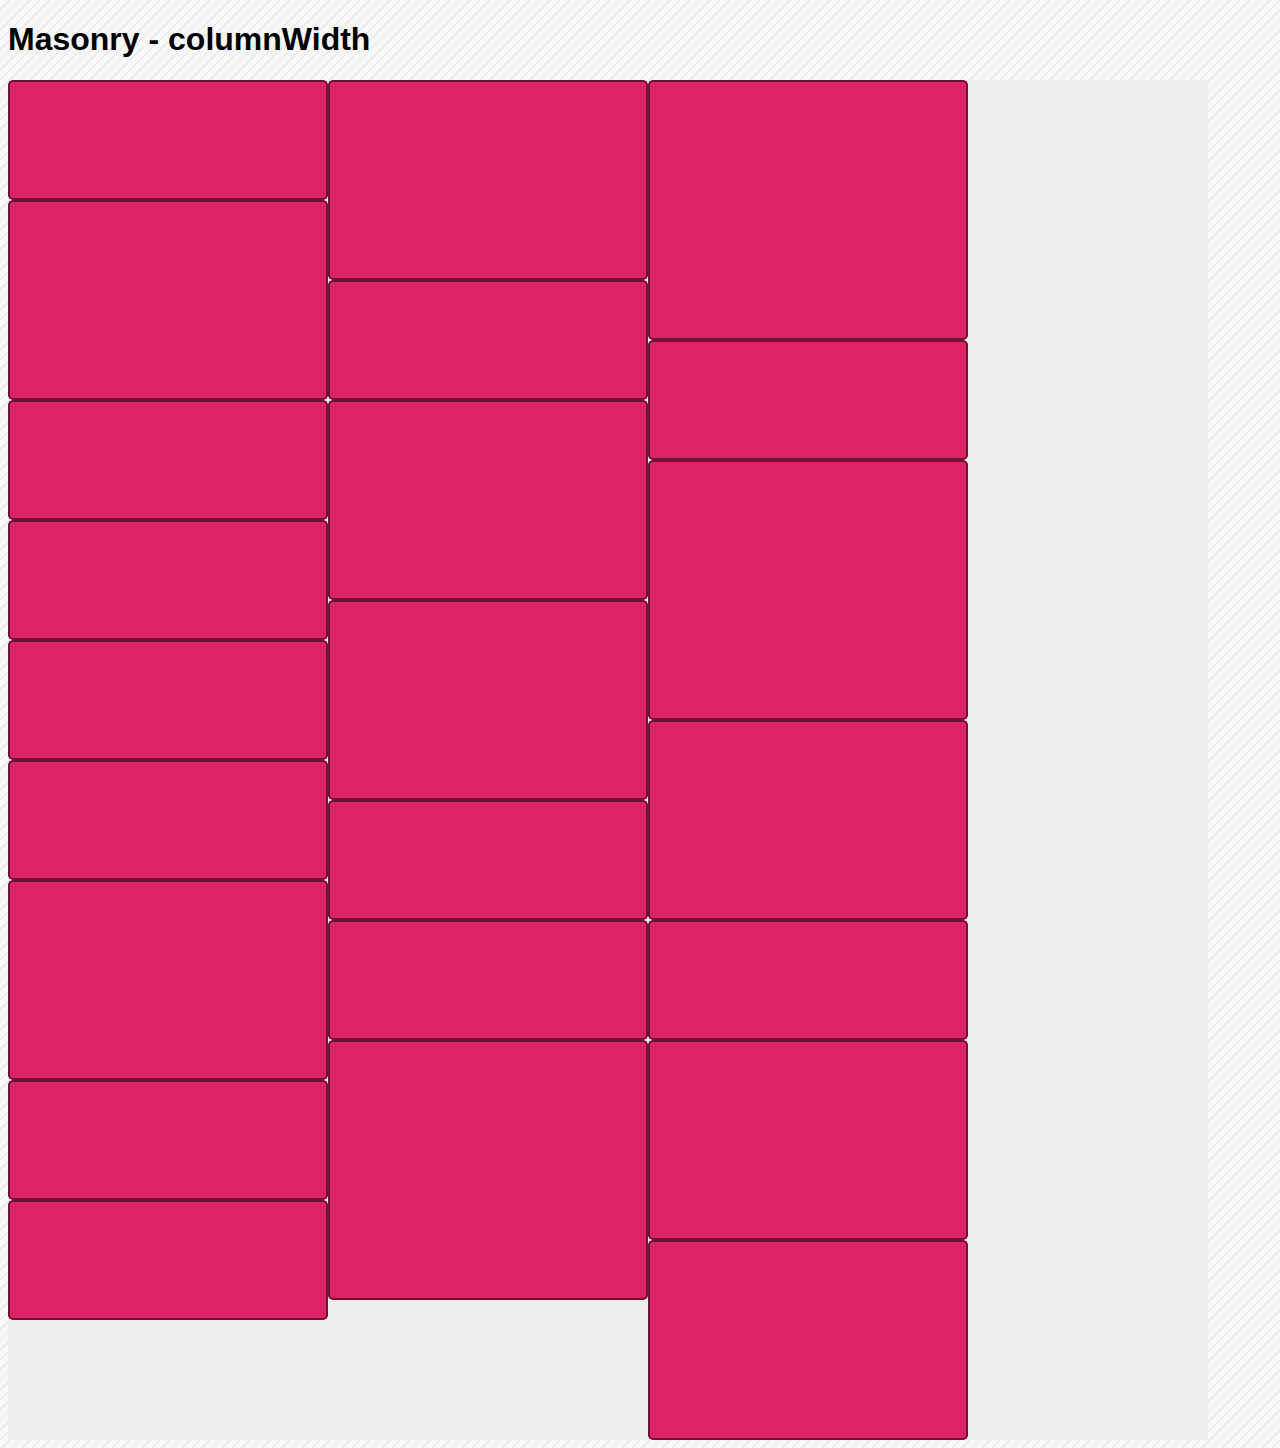
<file: index.html>
<!DOCTYPE html>
<html>

	<head>
		<meta charset="utf-8" />
		<title></title>
		<link rel="stylesheet" href="css/style.css" />
		<script src="js/jquery-1.7.2.min.js"></script>
		<script src="js/masonry.pkgd.js"></script>
		

		<style>
			* {
				box-sizing: border-box;
			}
			
			body {
				font-family: sans-serif;
			}
			/* ---- grid ---- */
			
			.grid {
				background: #EEE;
				max-width: 1200px;
			}
			/* clearfix */
			
			.grid:after {
				content: '';
				display: block;
				clear: both;
			}
			/* ---- grid-item ---- */
			
			.grid-item {
				width: 320px;
				height: 120px;
				float: left;
				background: #D26;
				border: 2px solid #333;
				border-color: hsla(0, 0%, 0%, 0.5);
				border-radius: 5px;
				
			}
			
			.grid-item--width2 {
				width: 320px;
			}
			
			.grid-item--width3 {
				width: 320px;
			}
			
			.grid-item--width4 {
				width: 320px;
			}
			
			.grid-item--height2 {
				height: 200px;
			}
			
			.grid-item--height3 {
				height: 260px;
			}
			
			.grid-item--height4 {
				height: 360px;
			}
		</style>
		<script>
			$(function() {
				$('.grid').masonry({
					itemSelector: '.grid-item',
					columnWidth: 160
				});
			});
		</script>
	</head>

	<body>
		<h1>Masonry - columnWidth</h1>

		<div class="grid">
			<div class="grid-item"></div>
			<div class="grid-item grid-item--width2 grid-item--height2"></div>
			<div class="grid-item grid-item--height3"></div>
			<div class="grid-item grid-item--height2"></div>
			<div class="grid-item grid-item--width3"></div>
			<div class="grid-item"></div>
			<div class="grid-item"></div>
			<div class="grid-item grid-item--height2"></div>
			<div class="grid-item grid-item--width2 grid-item--height3"></div>
			<div class="grid-item"></div>
			<div class="grid-item grid-item--height2"></div>
			<div class="grid-item"></div>
			<div class="grid-item grid-item--width2 grid-item--height2"></div>
			<div class="grid-item grid-item--width2"></div>
			<div class="grid-item"></div>
			<div class="grid-item grid-item--height2"></div>
			<div class="grid-item"></div>
			<div class="grid-item"></div>
			<div class="grid-item grid-item--height3"></div>
			<div class="grid-item grid-item--height2"></div>
			<div class="grid-item"></div>
			<div class="grid-item"></div>
			<div class="grid-item grid-item--height2"></div>
		</div>

	</body>

</html>
</file>
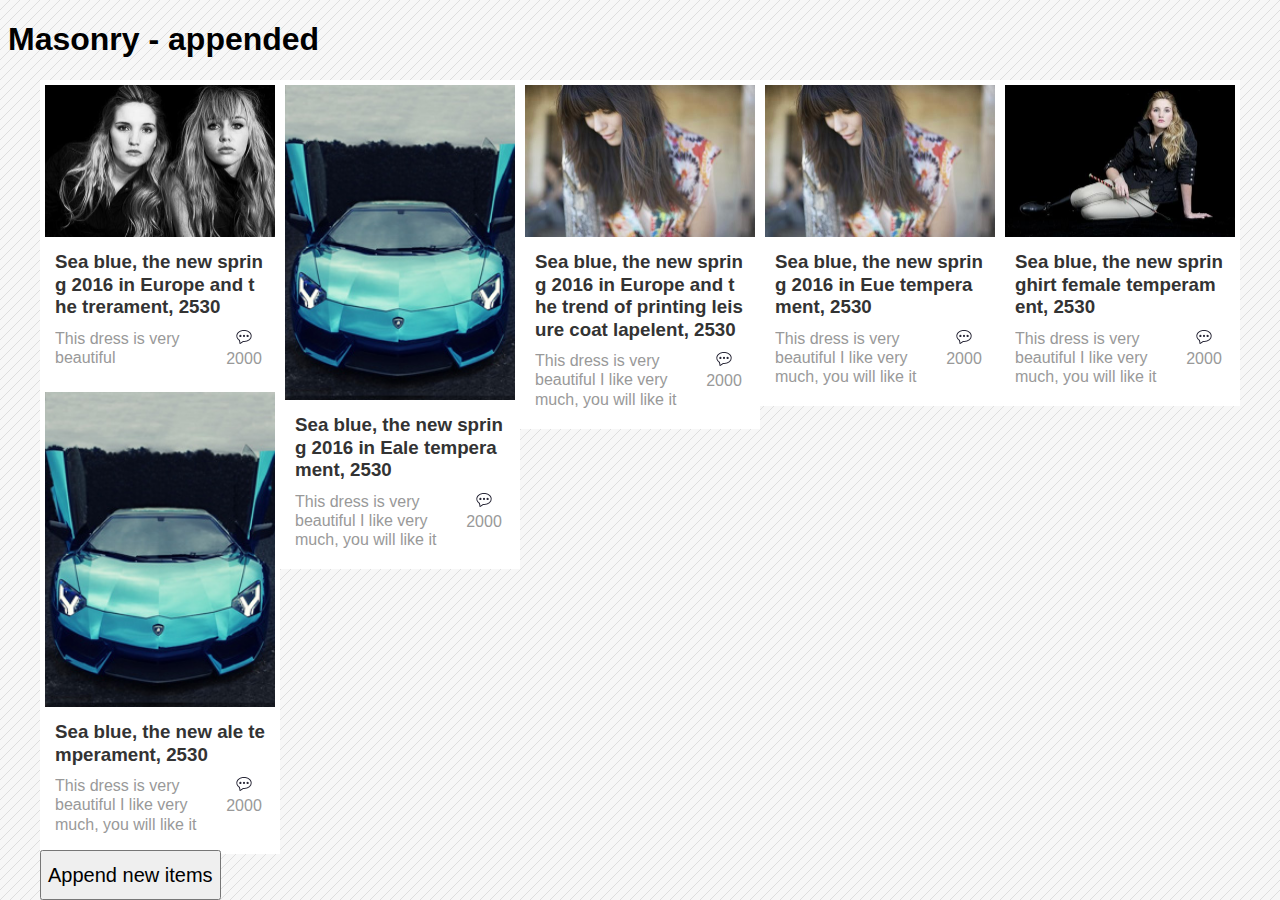
<file: index_append.html>
<!DOCTYPE html>
<html>

	<head>
		<meta charset="utf-8" />
		<meta name="viewport" content="initial-scale=1.0, maximum-scale=1.0, user-scalable=no" />
		<title></title>
		<link rel="stylesheet" href="css/style.css" />
		<link rel="stylesheet" href="css/magnific-popup.css">
		<script src="js/jquery-1.7.2.min.js"></script>
		<script src="js/jquery.magnific-popup.js"></script>
		<script src="js/masonry.pkgd.js"></script>
		<script type="text/javascript" src="js/imagesloaded.js"></script>
		<script type="text/javascript" src="js/infinite-scoll.js" ></script>

		<style>

		</style>
		<script>
			$(function() {
				var $grid;
				$('.grid').imagesLoaded(function() {
					// images have loaded
					$grid = $('.grid').masonry({
						//				  columnWidth: 160,
						itemSelector: '.grid-item',
						fixedContentPos: true
					});
				});
				$('.append-button').on('click', function() {debugger;
					$.ajax({
						url: "data.json",
						data: {},
						type: "GET",
						dataType: 'json',
						success: function(data) {
							var list = data.list || [];
							var elems = [];
							for (var i = 0; i < list.length; i++) {
								var data = list[i];
								var item = $("#template").find(".grid-item").clone(); // clone 
								item.find(".pro-img").attr("src", data.img);
								item.find(".desc").html(data.desc);
								item.find(".comment-content").html(data.comment);
								item.find(".num").html(data.commentNum);
								elems.push(item[0]);
							}
							var $elems = $(elems);
							$elems.imagesLoaded(function() {
								// images have loaded
								$grid.append($elems).masonry('appended', $elems);
							});
						},
						error: function(er) {}
					});
				});
				$(".grid").on('click', '.grid-item', function() {
					$('.grid').magnificPopup({
						items: [{
							src: $($('#popup-template').find(".popup-content")[0]), // Dynamically created element
							type: 'inline'
						}],
						gallery: {
							enabled: true
						},
						type: 'image' // this is a default type
					});
				})
			});
		</script>
	</head>

	<body>
		<h1>Masonry - appended</h1>
		<div class="layout-main">
			<div class="grid">
				<div class="grid-item">
					<div class="gird-content">
						<img class="pro-img" src="img/m1.jpg" />
						<h3 class="desc">Sea blue, the new spring 2016 in Europe and the trerament, 2530</h3>
						<div class="comment">
							<div class="comment-content">This dress is very beautiful</div>
							<div class="comment-num">
								<span class="icon"></span>
								<span class="num">2000</span>
							</div>
						</div>
					</div>
				</div>
				<div class="grid-item">
					<div class="gird-content">
						<img class="pro-img" src="img/m4.jpg" />
						<h3 class="desc">Sea blue, the new spring 2016 in Eale temperament, 2530</h3>
						<div class="comment">
							<div class="comment-content">This dress is very beautiful I like very much, you will like it</div>
							<div class="comment-num">
								<span class="icon"></span>
								<span class="num">2000</span>
							</div>
						</div>
					</div>
				</div>
				<div class="grid-item">
					<div class="gird-content">
						<img src="img/m3.jpg" />
						<h3 class="desc">Sea blue, the new spring 2016 in Europe and the trend of printing leisure coat lapelent, 2530</h3>
						<div class="comment">
							<div class="comment-content">This dress is very beautiful I like very much, you will like it</div>
							<div class="comment-num">
								<span class="icon"></span>
								<span class="num">2000</span>
							</div>
						</div>
					</div>
				</div>
				<div class="grid-item">
					<div class="gird-content">
						<img class="pro-img" src="img/m3.jpg" />
						<h3 class="desc">Sea blue, the new spring 2016 in Eue temperament, 2530</h3>
						<div class="comment">
							<div class="comment-content">This dress is very beautiful I like very much, you will like it</div>
							<div class="comment-num">
								<span class="icon"></span>
								<span class="num">2000</span>
							</div>
						</div>
					</div>
				</div>
				<div class="grid-item">
					<div class="gird-content">
						<img class="pro-img" src="img/m2.jpg" />
						<h3 class="desc">Sea blue, the new springhirt female temperament, 2530</h3>
						<div class="comment">
							<div class="comment-content">This dress is very beautiful I like very much, you will like it</div>
							<div class="comment-num">
								<span class="icon"></span>
								<span class="num">2000</span>
							</div>
						</div>
					</div>
				</div>
				<div class="grid-item">
					<div class="gird-content">
						<img class="pro-img" src="img/m4.jpg" />
						<h3 class="desc">Sea blue, the new ale temperament, 2530</h3>
						<div class="comment">
							<div class="comment-content">This dress is very beautiful I like very much, you will like it</div>
							<div class="comment-num">
								<span class="icon"></span>
								<span class="num">2000</span>
							</div>
						</div>
					</div>
				</div>

			</div>
			<div>
			</div>

			<div id="template" style="display: none;">
				<div class="grid-item">
					<div class="gird-content">
						<img class="pro-img" src="img/m2.jpg" />
						<h3 class="desc"></h3>
						<div class="comment">
							<div class="comment-content"></div>
							<div class="comment-num">
								<span class="icon"></span>
								<span class="num"></span>
							</div>
						</div>
					</div>
				</div>
			</div>
			<div id="popup-template" style="display: none;">
				<div class="popup-content">
					<div class="tt">tt</div>
					<div class="tt">tt</div>
					<div class="tt">tt</div>
					<div class="tt">tt</div>
					<div class="tt">tt</div>
					<div class="tt">tt</div>
					<div class="tt">tt</div>
					<div class="tt">tt</div>
					<div class="tt">tt</div>
					<div class="tt">tt</div>
					<div class="tt">tt</div>
					<div class="tt">tt</div>
				</div>
			</div>
			<p>
				<button class="append-button">Append new items</button>
			</p>
		</div>
	</body>

</html>
</file>
<file: css/style.css>
* {
	box-sizing: border-box;
}

body {
	font-family: sans-serif;
	background: #f7f7f7 url(../img/pattern.png) repeat top left;
}

@media(max-width:767px) {
	.grid-item {
		width: 50% !important;
	}
}

@media(min-width:768px) and (max-width:979px) {
	.grid-item {
		width: 25% !important;
	}
}

@media(min-width:980px) and (max-width:1133px) {
	.grid-item {
		width: 20%;
	}
}

.grid-item {
	background-color: #fff;
	overflow: hidden;
	width: 20%;
}

.gird-content {
	margin: 5px;
}

.grid-item img {
	width: 100%;
}

.layout-main {
	max-width: 1200px;
	margin: auto auto;
}

.layout-main h3 {
	word-break: break-all;
	margin: 10px 10px;
	color: #333333;
	line-height: 120%;
}

.comment {
	margin: 10px 10px 20px 10px;
	clear: both;
	overflow: auto;
	color: #999999;
}

.comment .comment-content {
	float: left;
	width: 80%;
	line-height: 120%;
}

.comment-num .icon {
	display: block;
	width: 16px;
	height: 16px;
	background: url('../img/common.png') 0 0 no-repeat;
	margin: auto auto 5px auto;
}

.comment .comment-num {
	float: right;
	width: 20%;
	text-align: center;
}

.popup-content{
	/*position: fixed !important;
	bottom: 0;
	left: 0;
	right: 0;
	top: 0;*/
	width:80%;
	margin: auto auto;
	background-color: #FFFFFF;
}
.tt{
	height: 100px;
}

button {
	font-size: 20px;
	position: fixed;
	bottom: 0;
	height: 50px;
}
</file>
